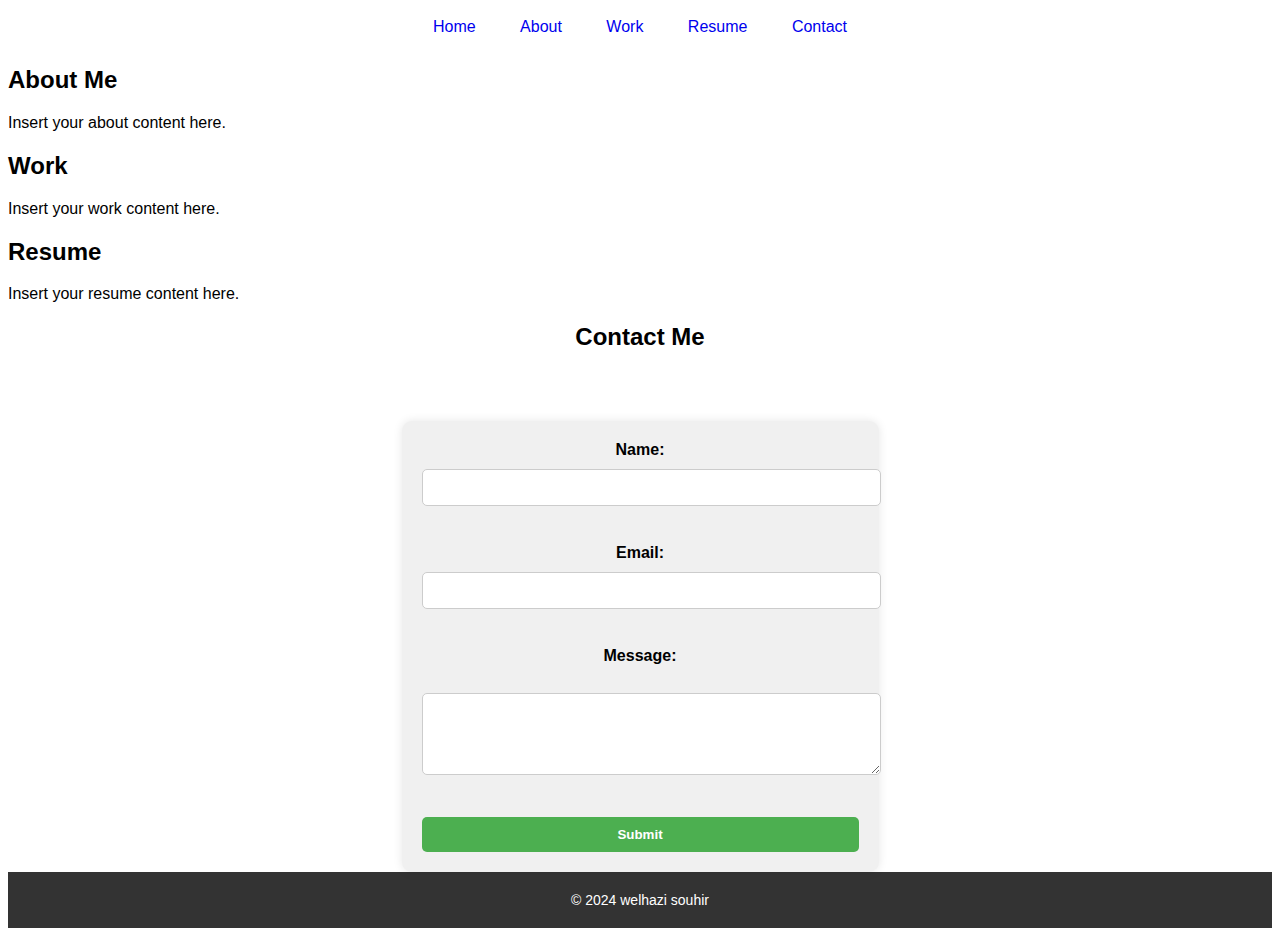
<file: 2workshop.html>
<!DOCTYPE html>
<html lang="en">

<head>
    <link rel="stylesheet" href="style.css">

    <meta charset="UTF-8">
    <meta name="viewport" content="width=device-width, initial-scale=1.0">
    <title>2workshop</title>
</head>

<body>
    <nav>
        <ul>
            <li><a href="#home">Home</a></li>
            <li><a href="#about">About</a></li>
            <li><a href="#work">Work</a></li>
            <li><a href="#resume">Resume</a></li>
            <li><a href="#contact">Contact</a></li>
        </ul>
    </nav>

    <section id="about">
        <h2>About Me</h2>
        <p>Insert your about content here.</p>
    </section>

    <section id="work">
        <h2>Work</h2>
        <p>Insert your work content here.</p>
    </section>

    <section id="resume">
        <h2>Resume</h2>
        <p>Insert your resume content here.</p>
    </section>

    <section id="contact">
        <h2>Contact Me</h2>
        <form>
            <label for="name">Name:</label>
            <input type="text" id="name" name="name"><br><br>
            <label for="email">Email:</label>
            <input type="email" id="email" name="email"><br><br>
            <label for="message">Message:</label><br>
            <textarea id="message" name="message" rows="4" cols="50"></textarea><br><br>
            <input type="submit" value="Submit">
        </form>
    </section>

    <footer>
        <p>&copy; 2024 welhazi souhir</p>
    </footer>
</body>

</html>
</file>
<file: style.css>
nav ul {
    list-style-type: none;
    margin: 0;
    padding: 0;
    text-align: center;
}

nav ul li {
    display: inline-block;
}

nav ul li a {
    display: block;
    padding: 10px 20px;
    text-decoration: none;
}

h1,
h2,
h3,
h4,
h5,
h6 {
    font-family: 'Roboto', sans-serif;
}

p {
    font-family: 'Roboto', sans-serif;
}

body {
    font-family: 'Roboto', sans-serif;
}

section#contact {
    text-align: center;
}

form {
    display: inline-block;
    margin-top: 50px;
    padding: 20px;
    border-radius: 10px;
    background-color: #f0f0f0;
    box-shadow: 0 0 10px rgba(0, 0, 0, 0.1);
}

form label {
    display: block;
    margin-bottom: 10px;
    font-weight: bold;
}

form input[type="text"],
form input[type="email"],
form textarea {
    width: 100%;
    padding: 10px;
    margin-bottom: 20px;
    border: 1px solid #ccc;
    border-radius: 5px;
}

form input[type="submit"] {
    width: 100%;
    padding: 10px;
    border: none;
    border-radius: 5px;
    background-color: #4CAF50;
    color: white;
    font-weight: bold;
    cursor: pointer;
}

form input[type="submit"]:hover {
    background-color: #45a049;
}

footer {
    text-align: center;
    background-color: #333;
    color: #fff;
    padding: 20px 0;
}

footer p {
    margin: 0;
    font-size: 14px;
}
</file>
